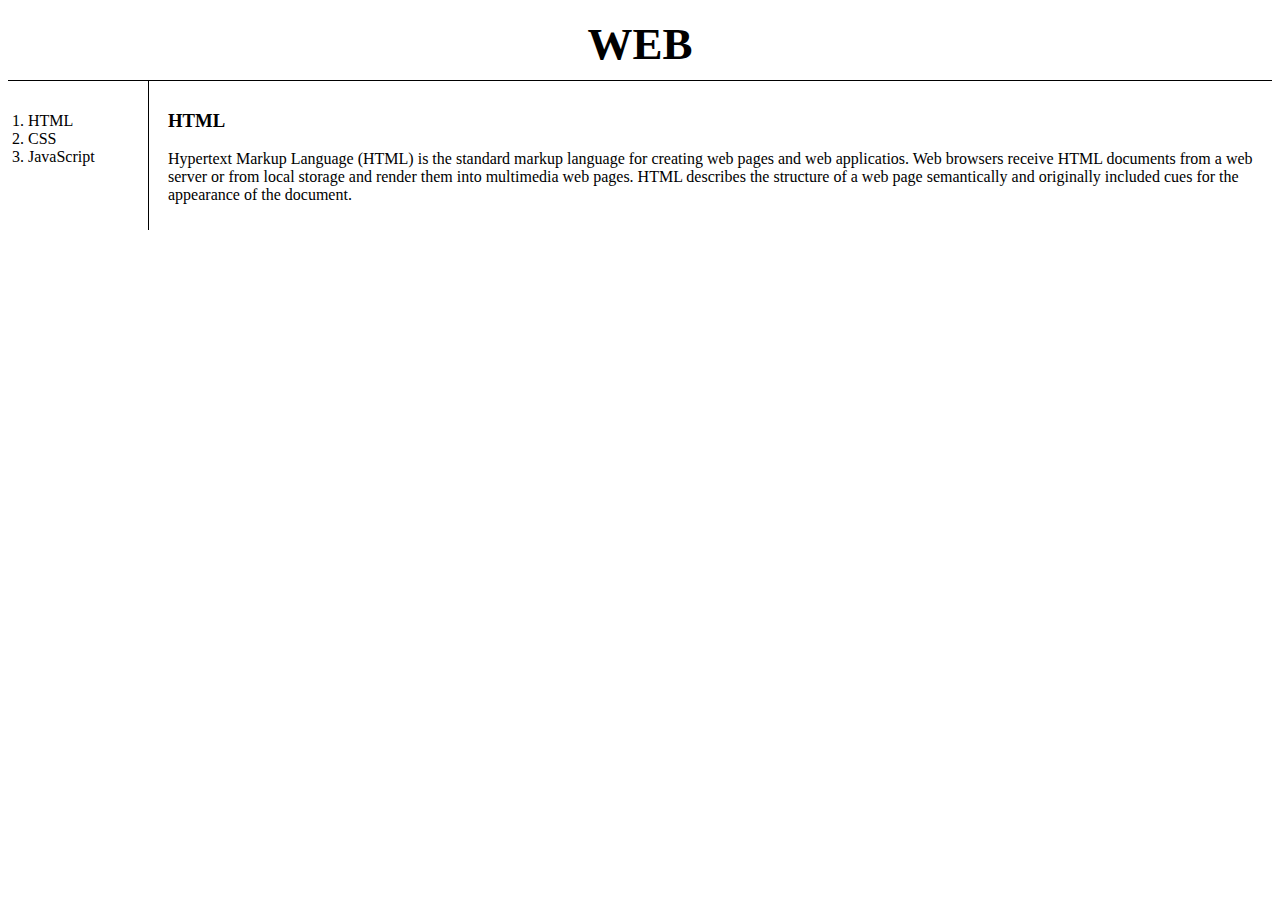
<file: 1html.html>
<!DOCTYPE html>
<html>
  <head>
    <meta charset="utf-8">
    <title>WEB_HTML</title>
    <link rel="stylesheet" href="style.css">
  </head>


  <body>
    <h1><a href="index.html">WEB</a></h1> <!-- 제목 tag h1 -->
    <div id="grid_test">
      <ol> <!-- ordered list tag, li와 함께 사용한다. -->
        <li><a href="1html.html">HTML</a></li>
        <li><a href="2CSS.html">CSS</a></li>
        <li><a href="3JavaScript.html">JavaScript</a></li>
      </ol>

      <div id="article">
        <h3>HTML</h3>
        <p>
          Hypertext Markup Language (HTML) is the standard markup language for creating web pages and web applicatios.
          Web browsers receive HTML documents from a web server or from local storage and render them into multimedia web pages.
          HTML describes the structure of a web page semantically and originally included cues for the appearance of the document.
        </p>
      </div>
    </div>

  </body>
</html>
</file>
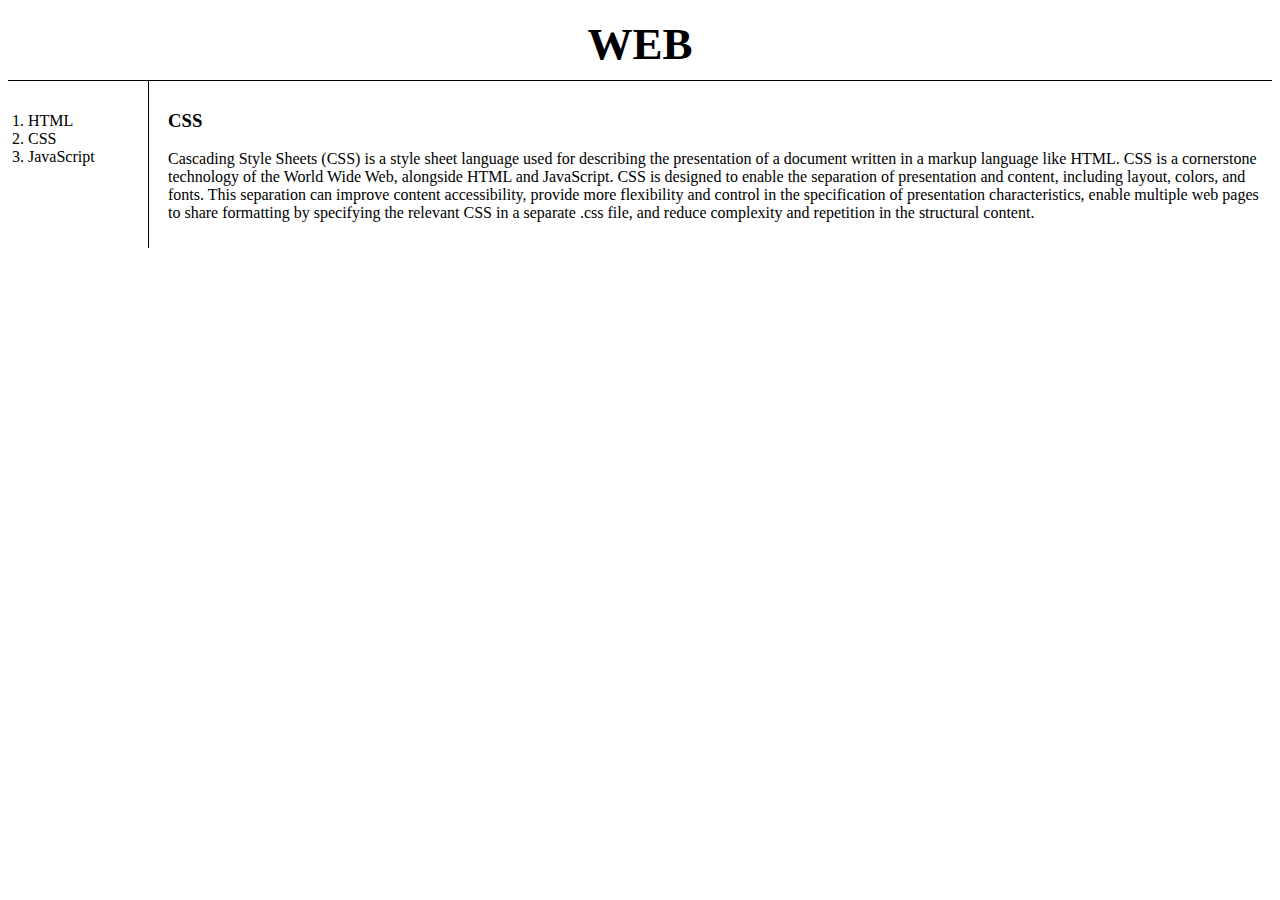
<file: 2CSS.html>
<!DOCTYPE html>
<html>
  <head>
    <meta charset="utf-8">
    <title>WEB_CSS</title>
    <link rel="stylesheet" href="style.css">
  </head>


  <body>
    <h1><a href="index.html">WEB</a></h1> <!-- 제목 tag h1 -->
    <div id="grid_test">
      <ol> <!-- ordered list tag, li와 함께 사용한다. -->
        <li><a href="1html.html">HTML</a></li>
        <li><a href="2CSS.html">CSS</a></li>
        <li><a href="3JavaScript.html">JavaScript</a></li>
      </ol>

      <div id="article">
        <h3>CSS</h3>
        <p>
          Cascading Style Sheets (CSS) is a style sheet language used for describing the presentation of a document written in a markup language like HTML.
          CSS is a cornerstone technology of the World Wide Web, alongside HTML and JavaScript.
          CSS is designed to enable the separation of presentation and content, including layout, colors, and fonts.
          This separation can improve content accessibility, provide more flexibility and control in the specification of presentation characteristics,
          enable multiple web pages to share formatting by specifying the relevant CSS in a separate .css file, and reduce complexity and repetition in the structural content.
        </p>
      </div>
    </div>


  </body>
</html>
</file>
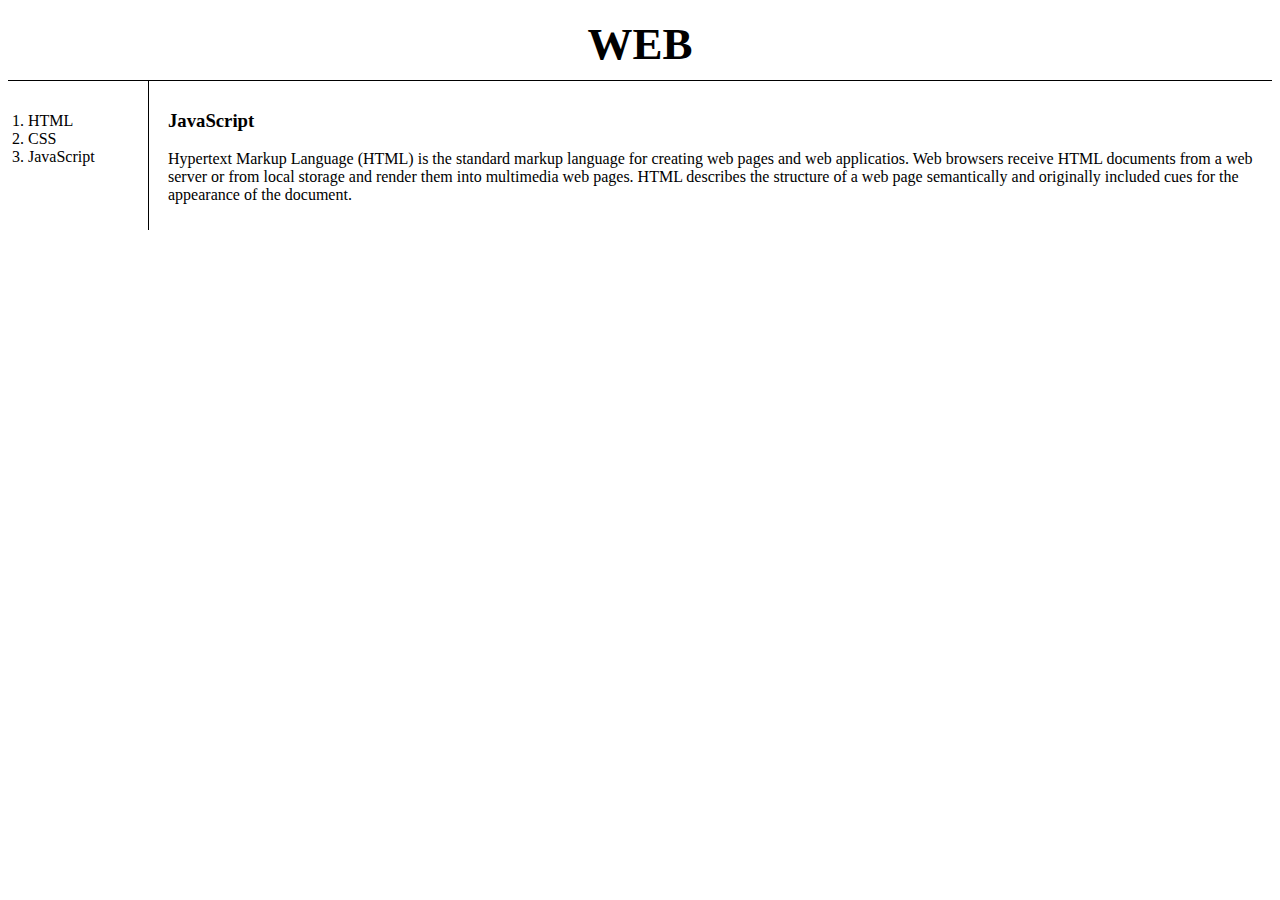
<file: 3JavaScript.html>
<!DOCTYPE html>
<html>
  <head>
    <meta charset="utf-8">
    <title>WEB_JavaScript</title>
    <link rel="stylesheet" href="style.css">
  </head>


  <body>
    <h1><a href="index.html">WEB</a></h1> <!-- 제목 tag h1 -->
    <div id="grid_test">
      <ol> <!-- ordered list tag, li와 함께 사용한다. -->
        <li><a href="1html.html">HTML</a></li>
        <li><a href="2CSS.html">CSS</a></li>
        <li><a href="3JavaScript.html">JavaScript</a></li>
      </ol>
      <div id="article">
        <h3>JavaScript</h3>
        <p>
          Hypertext Markup Language (HTML) is the standard markup language for creating web pages and web applicatios.
          Web browsers receive HTML documents from a web server or from local storage and render them into multimedia web pages.
          HTML describes the structure of a web page semantically and originally included cues for the appearance of the document.
        </p>
      </div>
    </div>
  </body>
</html>
</file>
<file: style.css>
/* CSS revolution - selector, declaration, property, value */
  a {
    color: black;
    text-decoration: none; /* a(anchor) tag를 사용하면 링크 밑에 underline이 생기는데 이걸 제거해줌 */
  }
  h1 {
    text-align: center; /* align: ~을 조정하다. 즉, text를 조정함 center로 */
    border-bottom: 1px solid black;
    padding: 10px;
    margin: 0;
    font-size: 45px;
  }
  ol {
    border-right: 1px solid black;
    width: 100px;
    margin: 0;
    padding: 20px;
    padding-top: 31px;
  }
  #grid_test {
    display: grid;
    grid-template-columns: 150px 1fr;
  }
  #article {
    padding: 10px;
  }
</file>
